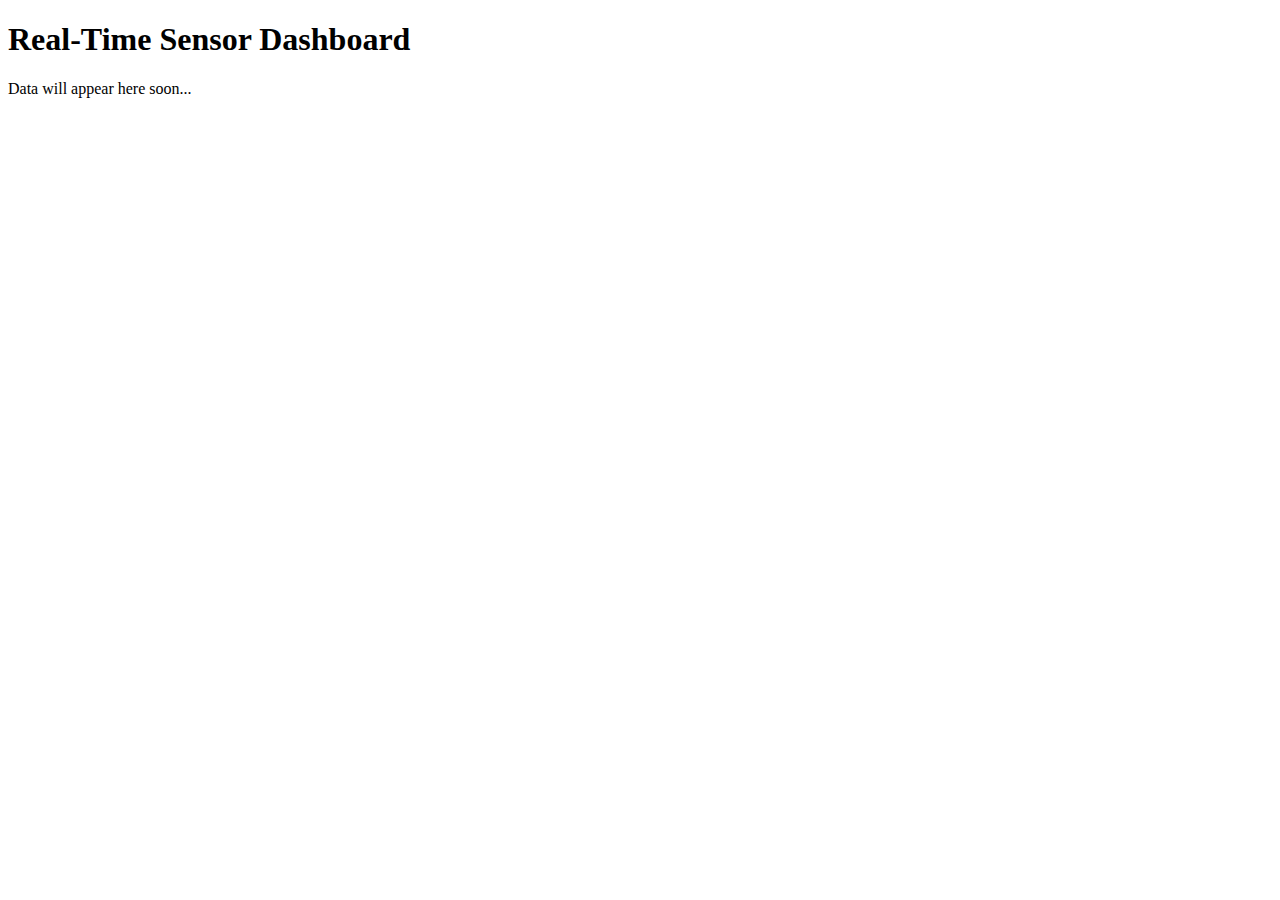
<file: templates/dashboard.html>
<!-- templates/dashboard.html -->
<!DOCTYPE html>
<html>
<head>
    <title>Sensor Dashboard</title>
    <meta charset="UTF-8">
</head>
<body>
    <h1>Real-Time Sensor Dashboard</h1>
    <p>Data will appear here soon...</p>
</body>
</html>
</file>
